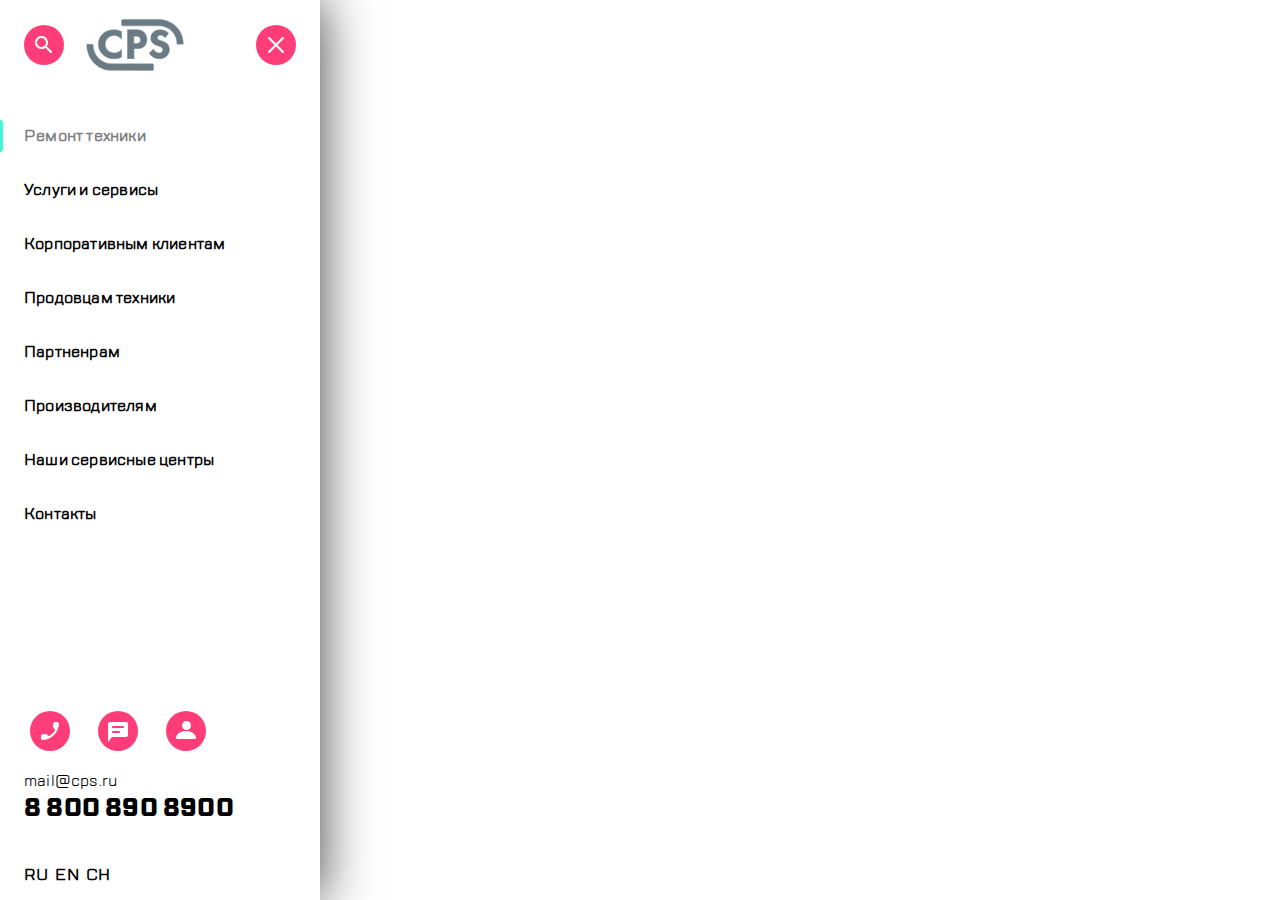
<file: index.html>
<!DOCTYPE html>
<html lang="ru">
    <head>
        <meta charset="UTF-8">
        <title>mobile-menu</title>
        <link href="css_mobile_menu.css" rel="stylesheet">
        <meta name="viewport" content="width=device-width, initial-scale=1">
    </head>
    <body>
        <header class="header">
            <nav class="header__mobile-menu">
               <button class="header__mobile-menu_searh mobile-menu_hover">
                    <img  src="header/image/searh.svg" alt="">
                </button>
                <button class="header__mobile-menu_group group_hover">
                    <img  src="header/image/group.svg" alt="">
                </button>
                <button class="header__mobile-menu_burger mobile-menu_hover">
                    <img src="header/image/burger.svg" alt="">
                </button>
            </nav>
        </header>
        <section class="services">
            <ul class="services__slidemenu">
                <li class="slidemenu__item ">
                    <input type="radio" name="button" id="repair" checked>
                    <label for="repair">Ремонт техники</label>
                </li>
                <li class="slidemenu__item">
                    <input type="radio" name="button" id="service">
                    <label for="service">Услуги и сервисы</label>
                </li>
                <li class="slidemenu__item">
                    <input type="radio" name="button" id="corporate">
                    <label for="corporate">Корпоративным клиентам</label>
                </li>
                <li class="slidemenu__item">
                    <input type="radio" name="button" id="sellers">
                    <label for="sellers">Продовцам техники</label>
                </li>
                <li class="slidemenu__item">
                    <input type="radio" name="button" id="partners">
                    <label for="partners">Партненрам</label>
                </li>
                <li class="slidemenu__item">
                    <input type="radio" name="button" id="manufacturers">
                    <label for="manufacturers">Производителям</label>
                </li>
                <li class="slidemenu__item">
                    <input type="radio" name="button" id="service-center">
                    <label for="service-center">Наши сервисные центры</label>
                </li>
                <li class="slidemenu__item">
                    <input type="radio" name="button" id="contacts">
                    <label for="contacts">Контакты</label>
                </li>
            </ul>

        </section>
        <footer class="footer">
            <div class="footer__menu">
                <ul class="footer__button">
                    <li class="button__item button_hover">
                        <button class="menu__button_call">
                            <img  src="footer/image/call.svg" alt="">
                        </button>
                    </li>
                    <li class="button__item button_hover">
                        <button class="menu__button_chat">
                            <img  src="footer/image/chat.svg" alt="">
                        </button>
                    </li>
                    <li class="button__item button_hover">
                        <button class="menu__button_profile">
                            <img  src="footer/image/profile.svg" alt="">
                        </button>
                    </li>
                </ul>
            </div>
            <div class="footer__contacts">
                <ul class="contacts__links">
                    <li class="contacts__mail">
                        <a href="#">mail@cps.ru</a>
                    </li>
                    <li class="contacts__number">
                        <a href="#">8 800 890 8900</a>
                    </li>
                </ul>
            </div>
            <div class="footer__language">
                <ul class="language__select">
                    <li class="language__item">
                        <input type="radio" name="language" id="ru">
                        <label for="ru">RU</label>
                    </li>
                    <li class="language__item">
                        <input type="radio" name="language" id="en">
                        <label for="en">EN</label>
                    </li>
                    <li class="language__item">
                        <input type="radio" name="language" id="ch">
                        <label for="ch">CH</label>
                    </li>
                </ul>
            </div>
        </footer>
    </body>
</html>
</file>
<file: css_mobile_menu.css>
html{
    height: 100%;
}
body{
    display: flex;
    flex-direction: column;
    font-family: TTLakes-Regular, sans-serif;
    font-size: 14px;
    font-style: normal;
    font-weight: 400;
    letter-spacing: 0.2px;
    width: 320px;
    height: 100%;
    margin:0;
    box-shadow: 1px 0 50px 0 #454545;
}
@font-face {
    font-family: 'TTLakes-ExtraBold';
    src: url("fonts/TTLakes-ExtraBold.ttf") format("truetype");
}
@font-face {
    font-family: 'TTLakes-Regular';
    src: url("fonts/TTLakes-Regular.ttf") format("truetype");
}
.header__mobile-menu{
    display: flex;
    align-items: center;
    justify-content: space-around;
}
.header__mobile-menu button{
    margin-top: 18px;
    border: none;
    outline: none;
    background: none;
}

.header__mobile-menu button:nth-child(2) {
    position: relative;
    right: 25px;
}
.group_hover:hover{
    transition:0.5s;
    opacity: 0.5;
}
.services{
    flex-grow: 1;
}

.services__slidemenu{
    display: flex;
    flex-direction: column;
    align-items: flex-start;
    justify-content: space-between;
    list-style-type: none;
    white-space: nowrap;
    font-size: 16px;
    flex-shrink:0;
    padding: 0;
    margin-top: 50px;
}
.services__slidemenu li {
    margin-bottom: 32px;
    margin-left:24px;
}

.services__slidemenu .slidemenu__item a{
    text-decoration: none;
    color: black;
    font-weight: 600;
}

.footer{
    margin-left: 24px;
}
.footer__button{
    display: flex;
    align-items: flex-end;
    justify-content: flex-start;
    list-style-type: none;
    padding: 0;
}
.footer__button li {
    margin-right: 16px;
}
.button__item button{
    border: none;
    outline: none;
    background: none;
}
.button_hover:hover{
    transform: rotate(90deg);
    transition:0.5s;
    opacity: 0.5;
}
.contacts__links{
    list-style-type: none;
    padding: 0;
}
.contacts__mail a{
    text-decoration: none;
    font-size: 16px;
    color: black;
}
.contacts__number a{
    text-decoration: none;
    font-family: TTLakes-ExtraBold, sans-serif;
    font-style: normal;
    font-size: 24px;
    color: black;
}
.language__select{
    display: flex;
}
.footer__language{
    margin-top: 40px;
}
.footer__language .language__select{
    list-style-type: none;
    white-space: nowrap;
    padding: 0;
}
.language__item a{
    text-decoration: none;
    font-size: 16px;
    margin-right: 7px;
}

.mobile-menu_hover:hover{
    transform: rotate(90deg);
    transition:0.5s;
    opacity: 0.5;
}


input[type="checkbox"],
input[type="radio"] {
    display:none;
}
input[type="checkbox"] + label,
input[type="radio"] + label {
    font-size: 16px;
    font-weight: 600;
}
input[type="checkbox"] + label::before,
input[type="radio"] + label::before {
    content: "";
    position: absolute;
    height: 32px;
}
.slidemenu__item{
    list-style-type: none;
    user-select: none;
}
.slidemenu__item > input[type="radio"]{
    display: none;
}
.slidemenu__item > label{
    display: flex;
    align-items: center;
}
.slidemenu__item > input:checked + label::before{
    content:"";
    margin-right: 21px;
    border-width:  3px;
    border-left-style: solid;
    border-left-color: #41F6D7;
    border-top-right-radius: 10px;
    border-bottom-right-radius: 10px;
    left: 0;
    position: absolute;
}
.slidemenu__item > input:checked + label{
    color: #7E7E82;
}


input[type="checkbox"],
input[type="radio"] {
    display:none;
}
input[type="checkbox"] + label,
input[type="radio"] + label {
    font-size: 16px;
    font-weight: 600;
}

.language__item{
    list-style-type: none;
    user-select: none;
    margin-right: 7px;
}
.language__item > input[type="radio"]{
    display: none;
}

.language__item > label{
    display: flex;
    align-items: center;
}
.language__item > input:checked + label{
    color: #7E7E82;
}
</file>
